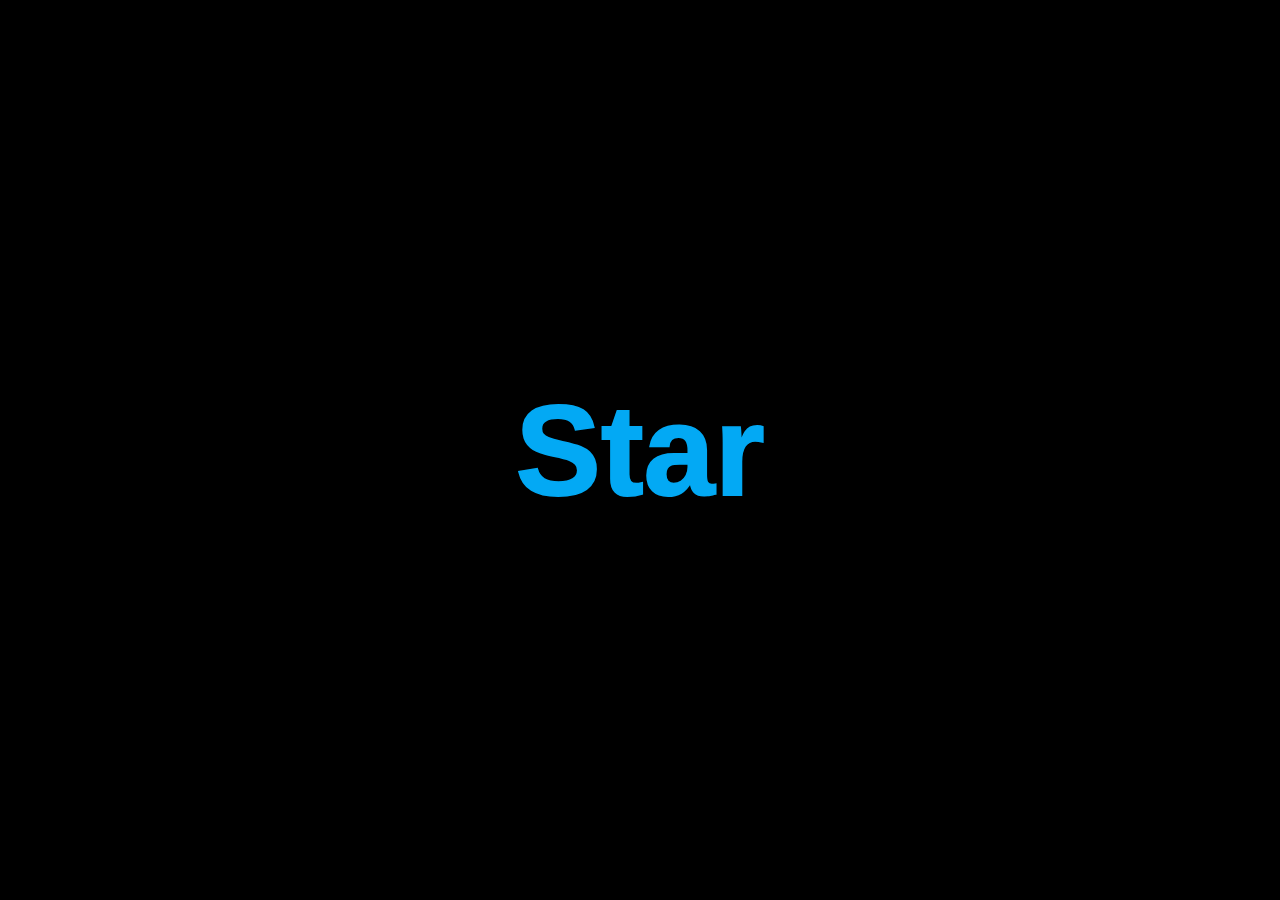
<file: index.html>
<!DOCTYPE html>
<html lang="en">
<head>
    <meta charset="UTF-8">
<link rel="stylesheet" href="css/style.css">
    <title>water effect in a word</title>
</head>
<body>
    <div class="content">
        <h2>Star</h2>
        <h2>Star</h2>
    </div>
    
</body>
</html>
</file>
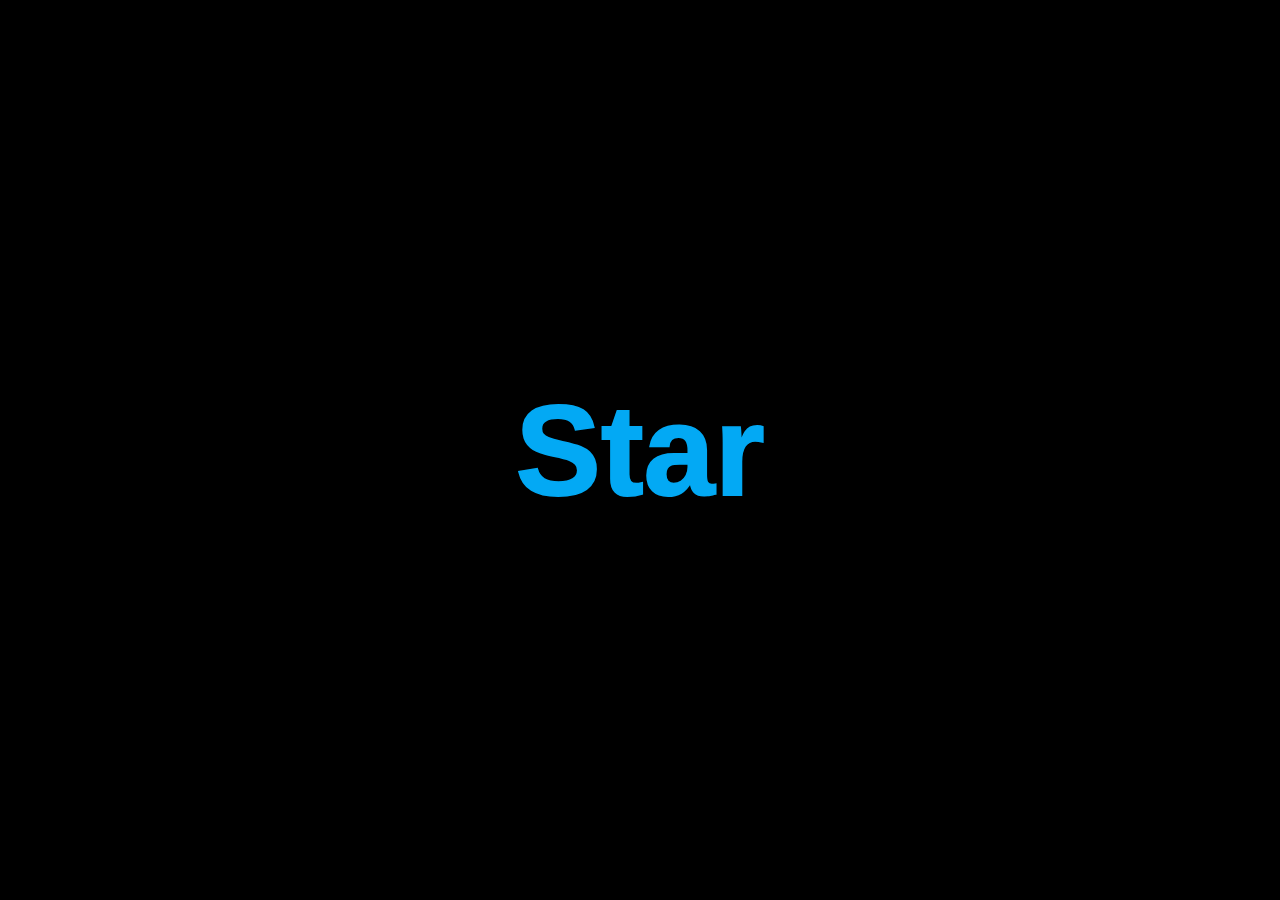
<file: star.html>
<!DOCTYPE html>
<html lang="en">
<head>
    <meta charset="UTF-8">
<link rel="stylesheet" href="css/style.css">
    <title>word effects
    </title>
</head>
<body>
    <div class="content">
        <h2>Star</h2>
        <h2>Star</h2>
    </div>
    <style>
        *
{
    margin: 0;
    padding: 0;
     box-sizing: border-box;
     font-family: 'Poppins', sans-serif;
}
body 
{
    display: flex;
    justify-content: center;
    align-items: center;
    min-height: 100vh;
    background: #000;
}
const
{
    position: relative;
}
.content h2
{
    position: absolute;
    transform: translate(-50%, -50%);
    font-size: 8em;
    
}
.content h2:nth-child(1)
{
    color: transparent;
    -webkit-text-stroke: 2px #03a9f4;
    
}
.content h2:nth-child(2)
{
    color: #03a9f4;
    animation: animate 4s ease-in-out infinite;
    
    
}
@keyframes animate 
{
    1%
    {
        clip-path: polygon(50% 0%, 61% 35%, 98% 35%, 68% 57%, 79% 91%, 50% 70%, 21% 91%, 32% 57%, 2% 35%, 39% 35%);
    }
    5%
    {
        clip-path: polygon(0% 59%, 34% 60%, 44% 76%, 51% 60%, 73% 60%, 59% 50%, 68% 39%, 47% 41%, 36% 26%, 33% 43%);
    }
  
    50% 
    {
        clip-path: polygon(49% 30%, 55% 41%, 65% 45%, 61% 55%, 62% 67%, 50% 61%, 39% 68%, 37% 55%, 30% 47%, 43% 43%);
    }
    0%,100%
    {
        clip-path: polygon(50% 0%, 61% 35%, 98% 35%, 68% 57%, 79% 91%, 50% 70%, 21% 91%, 32% 57%, 2% 35%, 39% 35%);
    }
}
    </style>
    
</body>
</html>
</file>
<file: css/style.css>
*
{
    margin: 0;
    padding: 0;
     box-sizing: border-box;
     font-family: 'Poppins', sans-serif;
}
body 
{
    display: flex;
    justify-content: center;
    align-items: center;
    min-height: 100vh;
    background: #000;
}
const
{
    position: relative;
}
.content h2
{
    position: absolute;
    transform: translate(-50%, -50%);
    font-size: 8em;
    
}
.content h2:nth-child(1)
{
    color: transparent;
    -webkit-text-stroke: 2px #03a9f4;
    
}
.content h2:nth-child(2)
{
    color: #03a9f4;
    animation: animate 4s ease-in-out infinite;
    
    
}
@keyframes animate 
{
    1%
    {
        clip-path: polygon(0% 59%, 34% 60%, 44% 76%, 51% 60%, 73% 60%, 59% 50%, 68% 39%, 47% 41%, 36% 26%, 33% 43%);
    }
  
    50% 
    {
        clip-path: polygon(49% 30%, 55% 41%, 65% 45%, 61% 55%, 62% 67%, 50% 61%, 39% 68%, 37% 55%, 30% 47%, 43% 43%);
    }
    0%,100%
    {
        clip-path: polygon(50% 0%, 61% 35%, 98% 35%, 68% 57%, 79% 91%, 50% 70%, 21% 91%, 32% 57%, 2% 35%, 39% 35%);
    }
}
</file>
